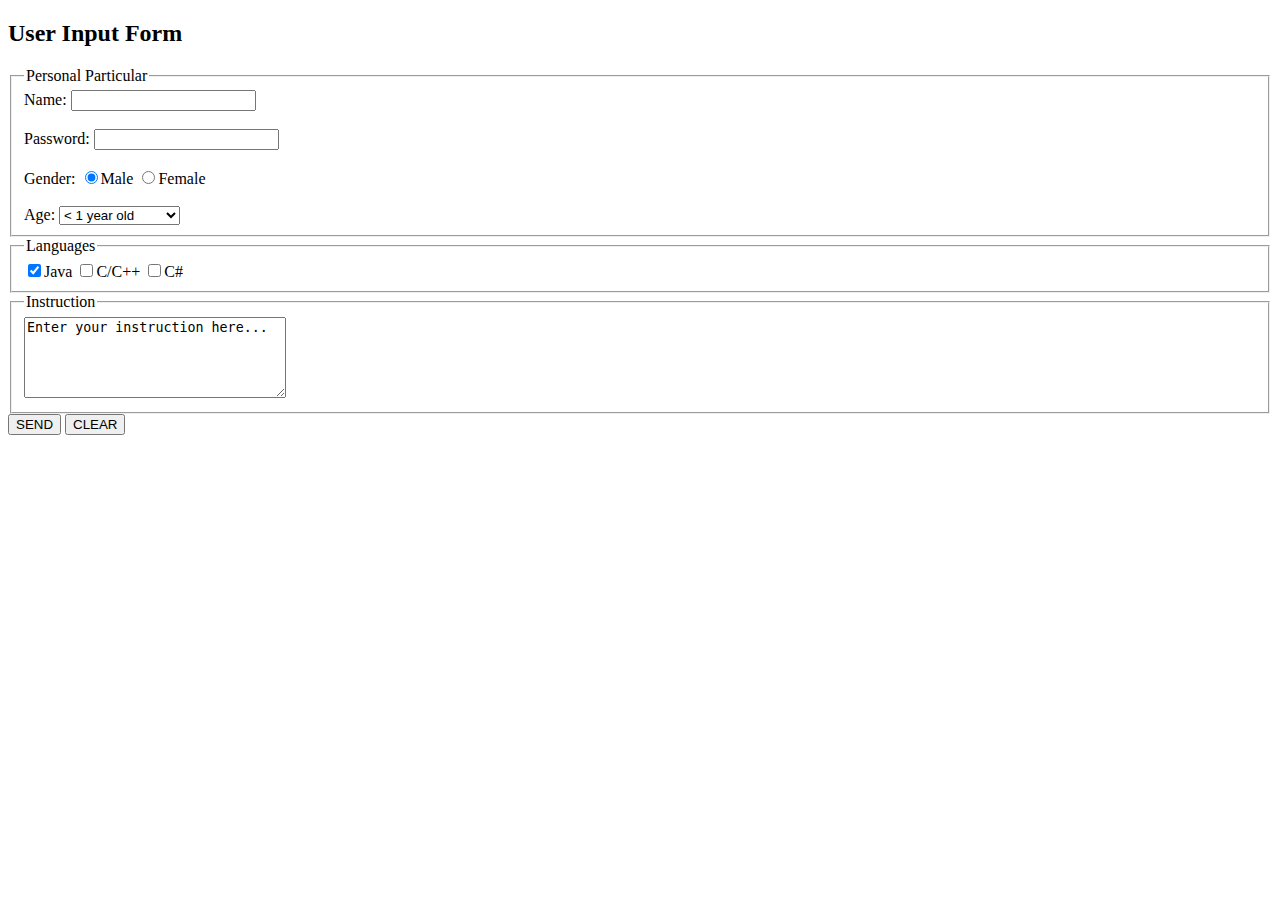
<file: WSI08I_1001/form_input.html>
<!DOCTYPE html>
<html>
<head>
  <meta http-equiv='Content-Type' content='text/html; charset=UTF-8'>
  <title>User Input Form</title>
</head>
 
<body>
<h2>User Input Form</h2>
<form method="get" action="echo">
  <fieldset>
    <legend>Personal Particular</legend>
    Name: <input type="text" name="username" /><br /><br />
    Password: <input type="password" name="password" /><br /><br />
    Gender: <input type="radio" name="gender" value="m" checked />Male
    <input type="radio" name="gender" value="f" />Female<br /><br />
    Age: <select name = "age">
      <option value="1">&lt; 1 year old</option>
      <option value="99">1 to 99 years old</option>
      <option value="100">&gt; 99 years old</option>
    </select>
  </fieldset>
 
  <fieldset>
    <legend>Languages</legend>
    <input type="checkbox" name="language" value="java" checked />Java
    <input type="checkbox" name="language" value="c" />C/C++
    <input type="checkbox" name="language" value="cs" />C#
  </fieldset>
 
  <fieldset>
    <legend>Instruction</legend>
    <textarea rows="5" cols="30" name="instruction">Enter your instruction here...</textarea>
  </fieldset>
 
  <input type="hidden" name="secret" value="888" />
  <input type="submit" value="SEND" />
  <input type="reset" value="CLEAR" />
</form>
</body>
</html>
</file>
